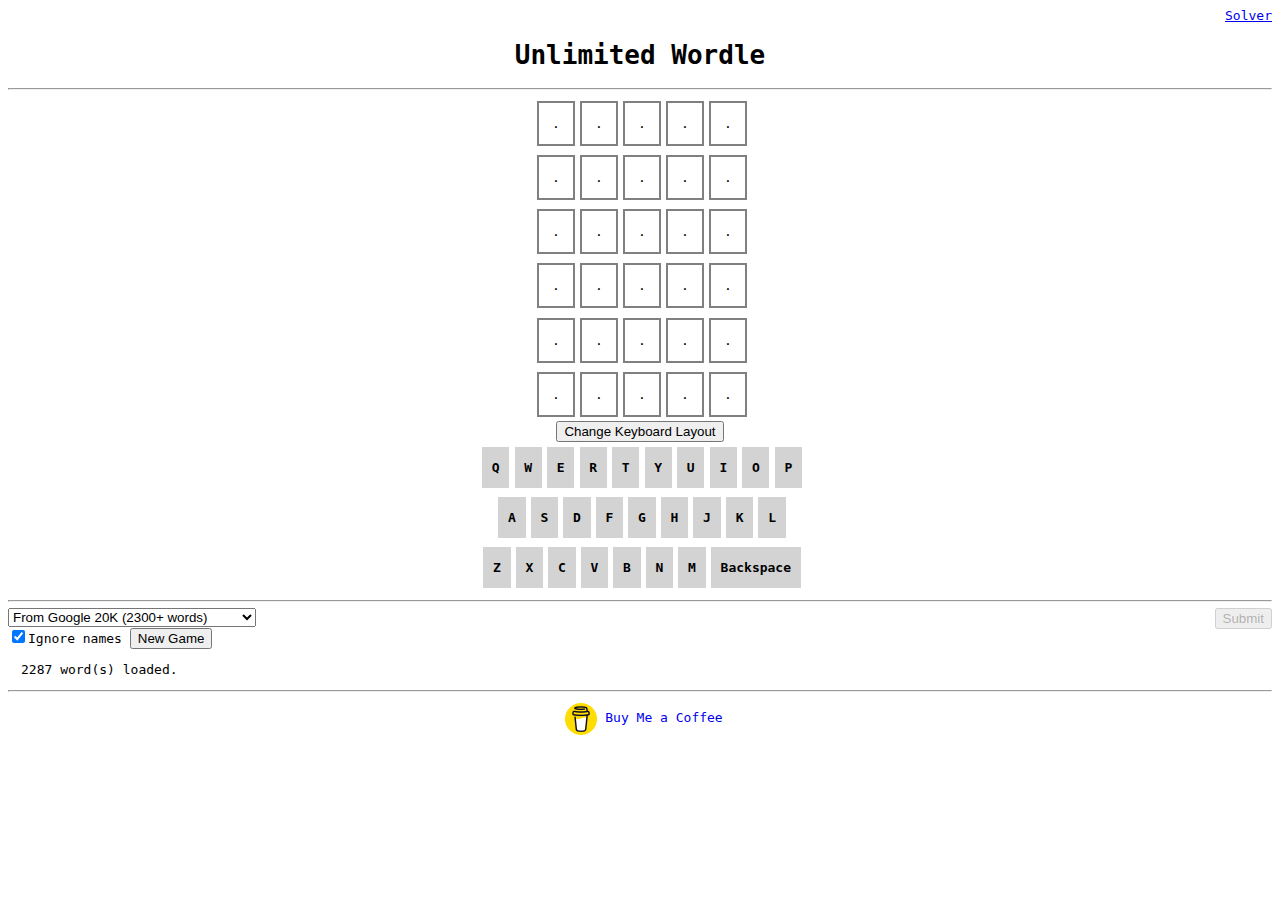
<file: wordle/player.html>
<html>
<head>
<meta charset="utf-8"/>
<meta name="viewport" content="width=device-width, initial-scale=1"/>
<title>Wordle</title>
<script type="text/javascript"><!--
if(document.location.href.substr(-6) == "wordle") { document.location = document.location.href + "/"; }
//--></script>
<!--<script src="jquery.min.js"></script>-->
<script src="https://code.jquery.com/jquery-3.6.0.min.js" integrity="sha256-/xUj+3OJU5yExlq6GSYGSHk7tPXikynS7ogEvDej/m4=" crossorigin="anonymous"></script>
<script src="common.js"></script>
<script src="player.js"></script>
<link rel="stylesheet" href="wordle.css"/>
</head>
<body>

<div style="text-align: right"><a href="solver.html">Solver</a></div>
<div id="title"><h1>Unlimited Wordle</h1></div>

<hr/>

<div id="box"></div>
<div style="text-align: center"><button id="kbswitch">Change Keyboard Layout</button></div>
<div id="keyboard"></div>

<hr/>

<div class="right">
<button id="submit" disabled>Submit</button>
</div>

<div>
<select id="selector"></select><br/>
<input id="filter" type="checkbox" checked>Ignore names</input>
<button id="new" disabled>New Game</button>
</div>

<div id="message"></div>

<hr style="clear: both;"/>
<div style="text-align: center"><a href="https://www.buymeacoffee.com/appfun" style="text-decoration: none" target="_blank"><img src="coffee.png" style="border-radius: 50%; margin: 4px 8px" align="center">Buy Me a Coffee</a></div>

</body>
</html>
</file>
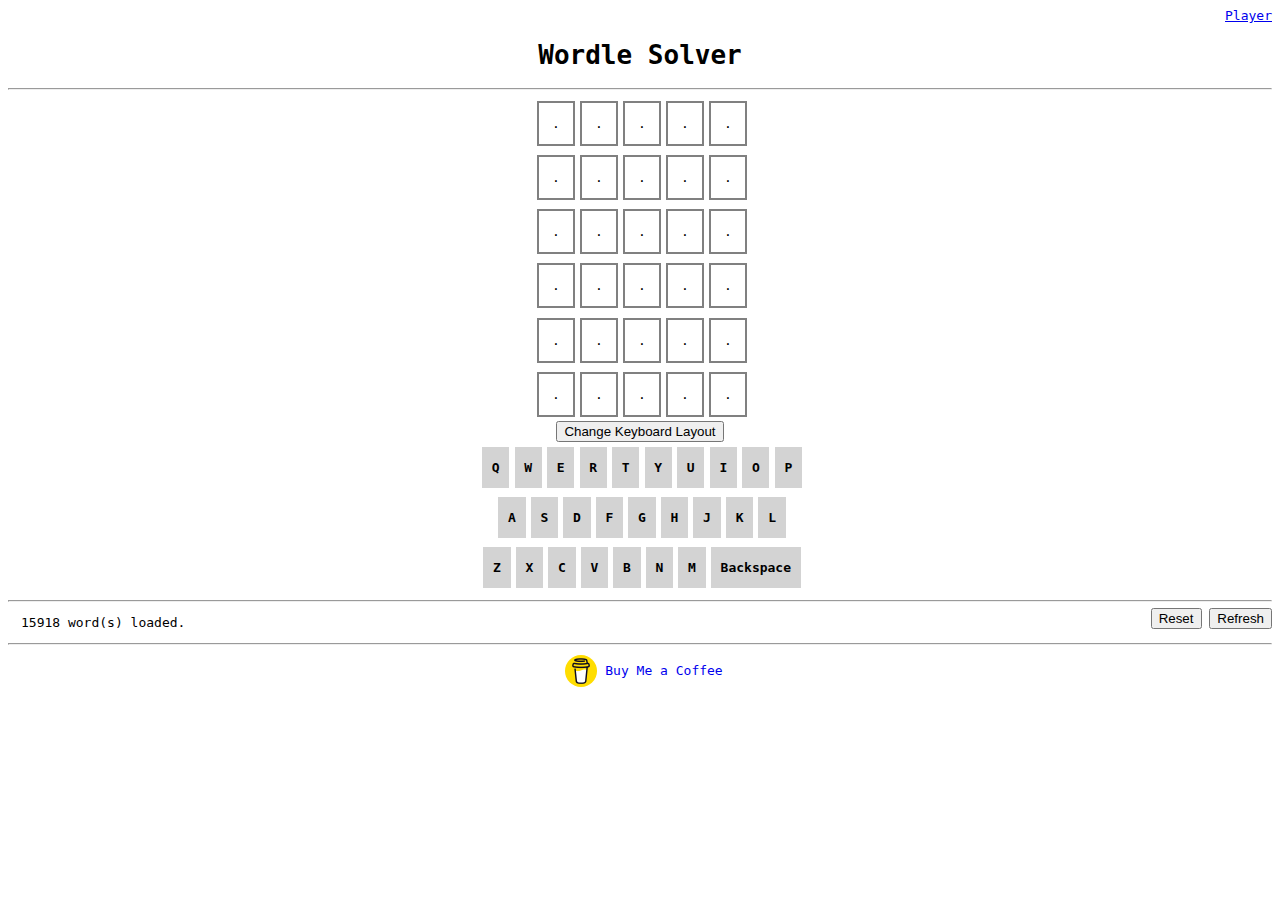
<file: wordle/solver.html>
<html>
<head>
<meta charset="utf-8"/>
<meta name="viewport" content="width=device-width, initial-scale=1"/>
<title>Wordle Solver</title>
<!--<script src="jquery.min.js"></script>-->
<script src="https://code.jquery.com/jquery-3.6.0.min.js" integrity="sha256-/xUj+3OJU5yExlq6GSYGSHk7tPXikynS7ogEvDej/m4=" crossorigin="anonymous"></script>
<script src="common.js"></script>
<script src="solver.js"></script>
<link rel="stylesheet" href="wordle.css"/>
</head>
<body>

<div style="text-align: right"><a href="player.html">Player</a></div>
<div id="title"><h1>Wordle Solver</h1></div>

<hr/>

<div id="box"></div>
<div style="text-align: center"><button id="kbswitch">Change Keyboard Layout</button></div>
<div id="keyboard"></div>

<hr/>

<div class="right">
<button id="reset">Reset</button>
<button id="refresh" disabled>Refresh</button>
</div>
<div id="message"></div>

<hr style="clear: both;"/>
<div style="text-align: center"><a href="https://www.buymeacoffee.com/appfun" style="text-decoration: none" target="_blank"><img src="coffee.png" style="border-radius: 50%; margin: 4px 8px" align="center">Buy Me a Coffee</a></div>

</body>
</html>
</file>
<file: wordle/wordle.css>
body {
	font-family: monospace;
}

.kb {
	display: block;
	padding: 2px;
	width: 100%;
	text-align: center;
}

.key {
	color: black;
	background-color: lightgray;
	padding: 1em 0.75em;
	margin: 0.2em;	
	font-weight: bold;
	display: inline-block;
}

.word {
	display: block;
	padding: 2px;
	width: 100%;
	text-align: center;
}

.box {
	background-color: white;
	padding: 1em;
	margin: 0.2em;
	display: inline-block;
	border: 2px gray solid;
}

#title {
	text-align: center;
}

#message {
	margin: 1em;
}

.right {
	float: right;
}

.loader {
	border: 8px solid #f3f3f3; /* Light grey */
	border-top: 8px solid #3498db; /* Blue */
	border-radius: 50%;
	width: 1em;
	height: 1em;
	animation: spin 2s linear infinite;
}

@keyframes spin {
	0% { transform: rotate(0deg); }
	100% { transform: rotate(360deg); }
}
</file>
